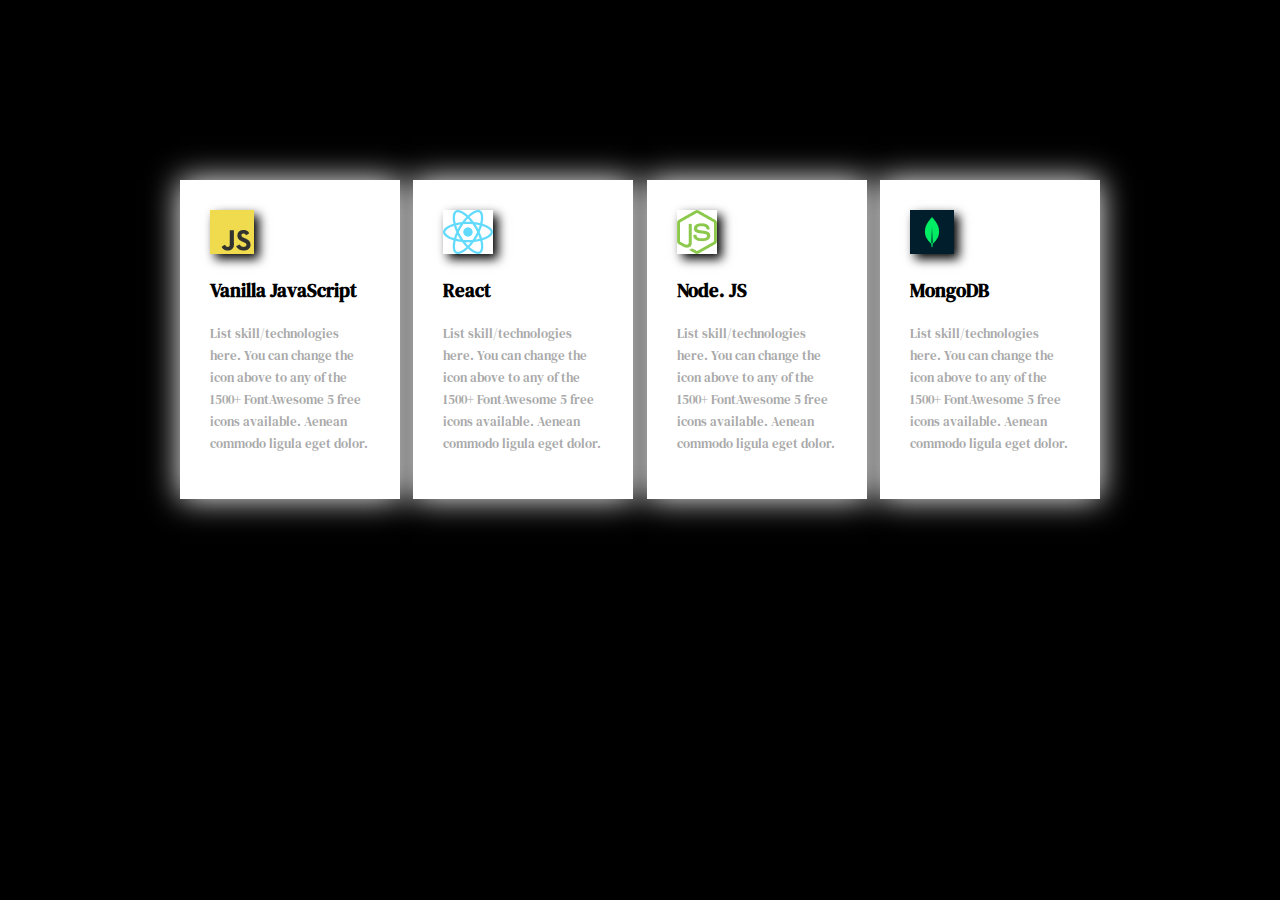
<file: practice.html>
<!DOCTYPE html>
<html lang="en">
<head>
    <meta charset="UTF-8">
    <meta name="viewport" content="width=device-width, initial-scale=1.0">
    <title>Practice</title>
    <link rel="preconnect" href="https://fonts.googleapis.com">
    <link rel="preconnect" href="https://fonts.gstatic.com" crossorigin>
    <link href="https://fonts.googleapis.com/css2?family=DM+Serif+Text:ital@0;1&display=swap" rel="stylesheet">
    <link rel="stylesheet" href="styles/practice.CSS">
</head>
<body>
    <main>
        <div>
           <img class="images" src="images/icons/js.png" alt=""> 
           <h3 class="head">Vanilla JavaScript</h3>
           <p class="body"><small>List skill/technologies here. You can change the icon above to any of the 1500+ FontAwesome 5 free icons available. Aenean commodo ligula eget dolor.</small></p>
        </div>
        <div>
            <img class="images" src="images/icons/react.png" alt="">
            <h3 class="head">React</h3>
            <p class="body"><small>List skill/technologies here. You can change the icon above to any of the 1500+ FontAwesome 5 free icons available. Aenean commodo ligula eget dolor.</small></p>
        </div>
        <div>
            <img class="images" src="images/icons/nodejs.png" alt="">
            <h3 class="head">Node. JS</h3>
            <p class="body"><small>List skill/technologies here. You can change the icon above to any of the 1500+ FontAwesome 5 free icons available. Aenean commodo ligula eget dolor.</small></p>
        </div>
        <div>
            <img class="images" src="images/icons/mongo.png" alt="">
            <h3 class="head">MongoDB</h3>
            <p class="body"><small>List skill/technologies here. You can change the icon above to any of the 1500+ FontAwesome 5 free icons available. Aenean commodo ligula eget dolor.</small></p>
        </div>
    </main>
</body>
</html>
</file>
<file: styles/practice.CSS>
div{
    width: 160px;
    padding: 30px;
    box-shadow: 0px 0px 30px rgb(255, 255, 255);
    background-color: rgb(255, 255, 255);
}
main{
    display: flex;
    justify-content: space-between;
}
body{
    font-family: "DM Serif Text", serif;
    font-style: normal;
    margin: 180px;
    background-color: #000000;
}
p{
    color: rgb(169, 169, 169);
}
.images{
    box-shadow: 5px 5px 10px black;
}
</file>
